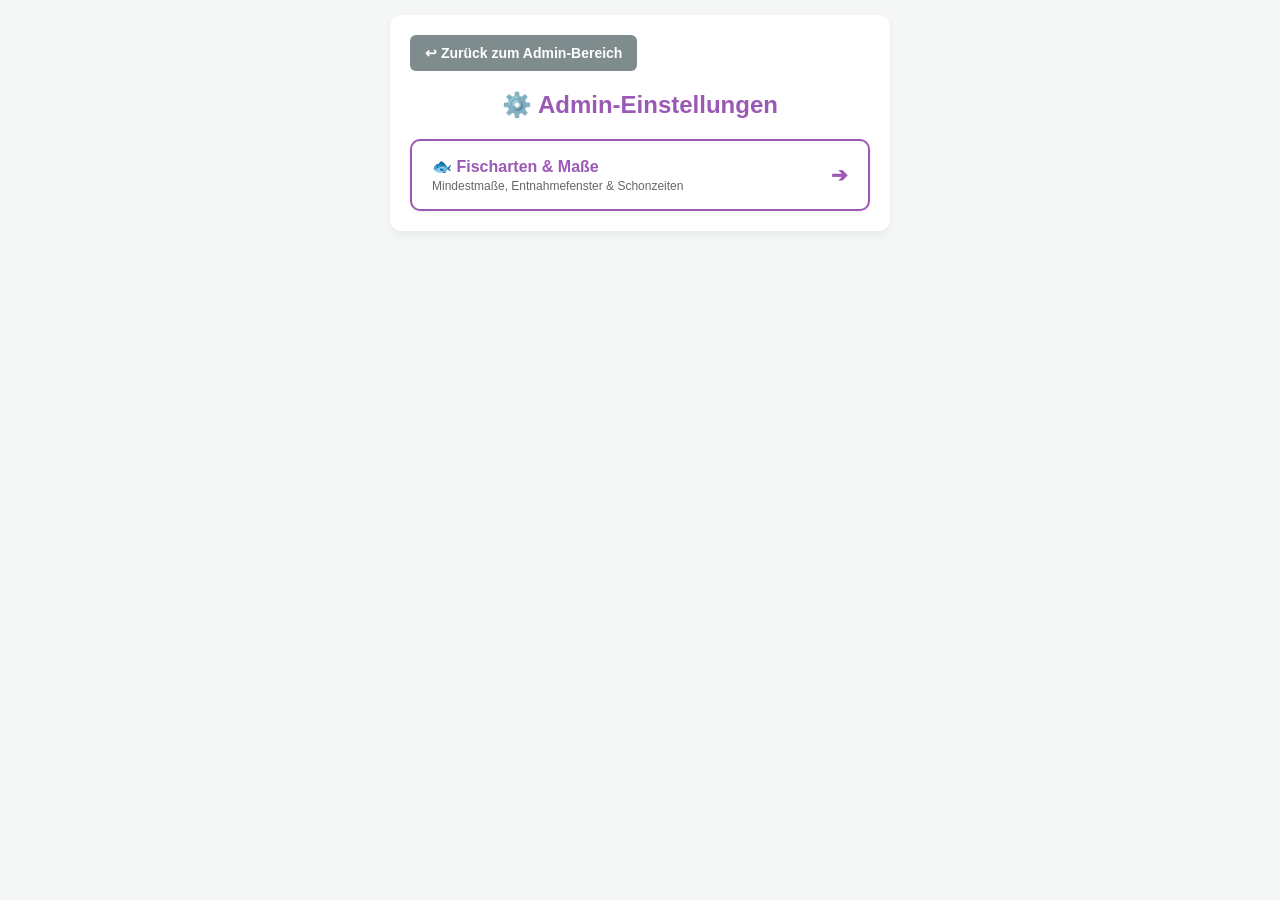
<file: admin-einstellungen.html>
<!DOCTYPE html>
<html lang="de">
<head>
    <meta charset="UTF-8">
    <meta name="viewport" content="width=device-width, initial-scale=1.0, maximum-scale=1.0, user-scalable=no">
    <title>Admin-Einstellungen - ASV Langschede</title>
    <style>
        :root {
            --primary-color: #9b59b6;
            --secondary-color: #8e44ad;
            --bg-color: #f4f7f5;
            --text-color: #333;
        }
        * { box-sizing: border-box; margin: 0; padding: 0; font-family: -apple-system, BlinkMacSystemFont, "Segoe UI", Roboto, sans-serif; }
        body { background-color: var(--bg-color); color: var(--text-color); padding: 15px; display: flex; flex-direction: column; align-items: center; }
        .container { width: 100%; max-width: 500px; background: white; padding: 20px; border-radius: 12px; box-shadow: 0 4px 10px rgba(0,0,0,0.05); }
        
        .top-bar { display: flex; justify-content: space-between; align-items: center; margin-bottom: 20px; }
        .btn-back { background-color: #7f8c8d; color: white; border: none; padding: 10px 15px; border-radius: 6px; cursor: pointer; text-decoration: none; font-size: 14px; font-weight: bold; }
        
        h2 { color: var(--primary-color); text-align: center; margin-bottom: 20px; }
        
        /* Das Menü für die verschiedenen Einstellungs-Bereiche */
        .einstellungs-menu { display: flex; flex-direction: column; gap: 15px; }
        
        .einstellungs-btn { 
            background-color: white; 
            color: var(--primary-color); 
            border: 2px solid var(--primary-color); 
            padding: 16px 20px; 
            font-size: 16px; 
            font-weight: bold; 
            border-radius: 10px; 
            cursor: pointer; 
            text-align: left; 
            display: flex; 
            justify-content: space-between; 
            align-items: center;
            transition: all 0.2s;
            box-shadow: 0 2px 5px rgba(0,0,0,0.05);
        }
        .einstellungs-btn:hover { 
            background-color: var(--primary-color); 
            color: white; 
        }
        .einstellungs-btn span { font-size: 20px; }
    </style>
</head>
<body>

<div class="container">
    <div class="top-bar">
        <a href="admin.html" class="btn-back">↩ Zurück zum Admin-Bereich</a>
    </div>

    <h2>⚙️ Admin-Einstellungen</h2>

    <!-- Die Auswahlbuttons für die einzelnen Einstellungs-Kategorien -->
    <div class="einstellungs-menu">
        <button class="einstellungs-btn" onclick="location.href='admin-fischeinstellung.html'">
            <div>
                🐟 Fischarten & Maße
                <div style="font-size: 12px; font-weight: normal; color: #666; margin-top: 3px;">Mindestmaße, Entnahmefenster & Schonzeiten</div>
            </div>
            <span>➔</span>
        </button>

        <!-- Hier können später weitere Einstellungs-Buttons ergänzt werden -->
    </div>
</div>

</body>
</html>
</file>
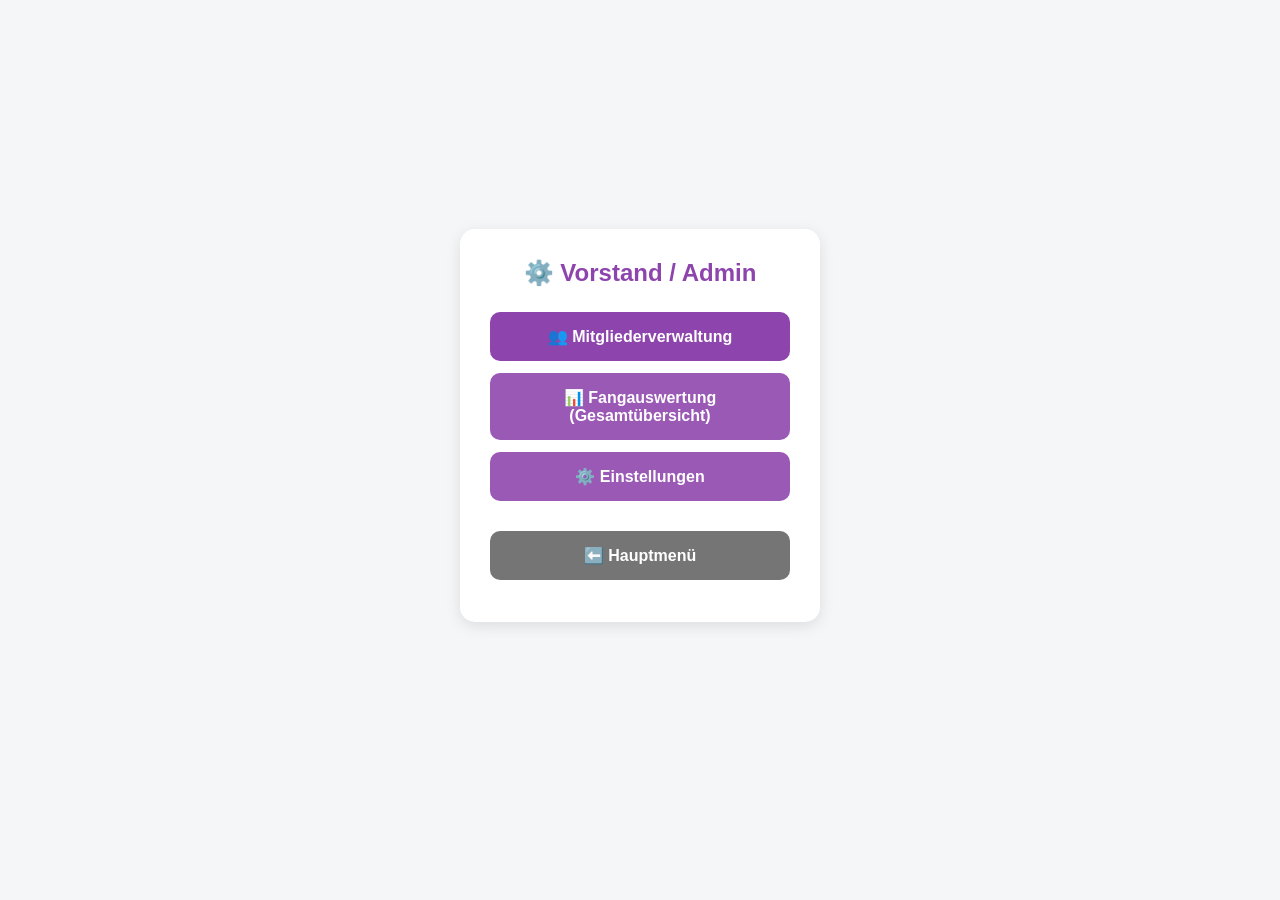
<file: admin.html>
<!DOCTYPE html>
<html lang="de">
<head>
    <meta charset="UTF-8">
    <meta name="viewport" content="width=device-width, initial-scale=1.0">
    <title>ASV Admin - Hauptmenü</title>
    <style>
        body {
            font-family: 'Segoe UI', sans-serif;
            background-color: #f4f6f8;
            margin: 0;
            padding: 20px;
            display: flex;
            flex-direction: column;
            align-items: center;
            justify-content: center;
            min-height: 90vh;
        }
        .container {
            background: white;
            padding: 30px;
            border-radius: 15px;
            box-shadow: 0 4px 15px rgba(0,0,0,0.1);
            width: 100%;
            max-width: 360px;
            box-sizing: border-box;
            text-align: center;
        }
        h2 { color: #8e44ad; margin-top: 0; margin-bottom: 25px; }
        .btn {
            display: block;
            width: 100%;
            padding: 15px;
            margin: 12px 0;
            border: none;
            border-radius: 10px;
            background-color: #8e44ad;
            color: white;
            font-size: 16px;
            font-weight: bold;
            cursor: pointer;
            text-decoration: none;
            box-sizing: border-box;
        }
        .btn-zurueck { background-color: #757575; margin-top: 30px; }
    </style>
</head>
<body>

    <div class="container">
        <h2>⚙️ Vorstand / Admin</h2>

        <button class="btn" onclick="location.href='admin-mitglieder.html'">👥 Mitgliederverwaltung</button>
        
        <button class="btn" style="background-color: #9b59b6;" onclick="location.href='admin-fangauswertung.html'">📊 Fangauswertung (Gesamtübersicht)</button>

        <button class="btn" style="background-color: #9b59b6;" onclick="location.href='admin-einstellungen.html'">⚙️ Einstellungen</button>

        <button class="btn btn-zurueck" onclick="location.href='index.html'">⬅️ Hauptmenü</button>
    </div>

</body>
</html>
</file>
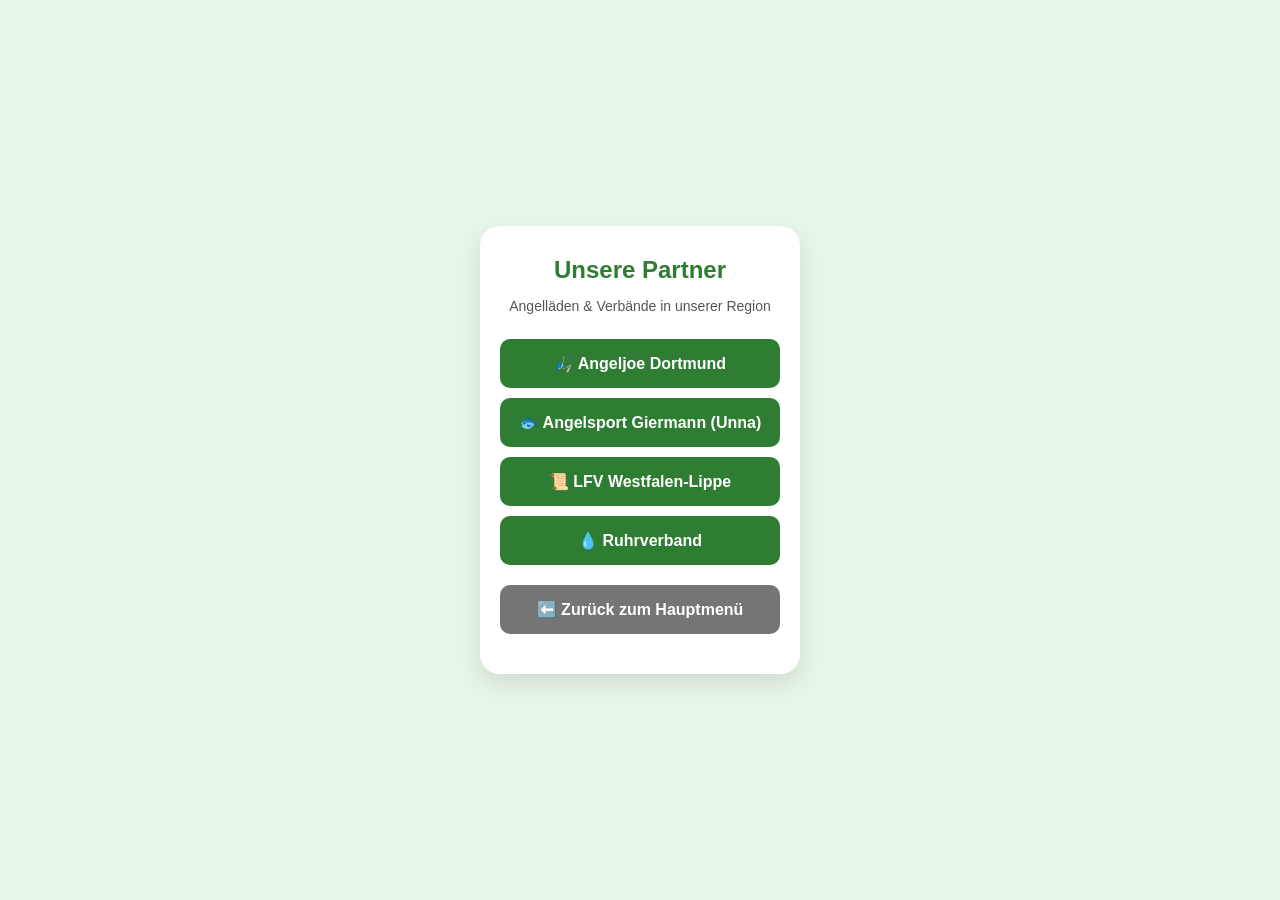
<file: partner.html>
<!DOCTYPE html>
<html lang="de">
<head>
    <meta charset="UTF-8">
    <meta name="viewport" content="width=device-width, initial-scale=1.0, maximum-scale=1.0, user-scalable=no">
    <title>ASV Langschede - Partner</title>

    <meta name="apple-mobile-web-app-capable" content="yes">
    <meta name="apple-mobile-web-app-status-bar-style" content="black">
    <meta name="apple-mobile-web-app-title" content="ASV Fangbuch">
    <link rel="manifest" href="manifest.json">
    <link rel="icon" type="image/png" sizes="512x512" href="icon.png">
    <link rel="apple-touch-icon" href="icon.png">

    <style>
        body { 
            font-family: 'Segoe UI', sans-serif; 
            background-color: #e8f5e9; 
            display: flex; 
            flex-direction: column; 
            justify-content: center; 
            align-items: center; 
            min-height: 100vh; 
            margin: 0; 
        }
        .container { 
            background: white; 
            padding: 30px 20px; 
            border-radius: 20px; 
            box-shadow: 0 10px 25px rgba(0,0,0,0.1); 
            text-align: center; 
            width: 320px; 
            box-sizing: border-box; 
        }
        h2 { color: #2e7d32; margin-bottom: 10px; margin-top: 0; }
        p.subtitle { color: #555; font-size: 14px; margin-bottom: 25px; }
        
        .btn { 
            display: block; 
            width: 100%; 
            padding: 15px; 
            margin: 10px 0; 
            border: none; 
            border-radius: 10px; 
            background-color: #2e7d32; 
            color: white; 
            font-size: 16px; 
            font-weight: bold;
            cursor: pointer; 
            text-decoration: none;
            box-sizing: border-box;
            transition: background-color 0.2s;
        }
        .btn:active {
            background-color: #1b5e20;
        }
        .btn-back {
            background-color: #757575;
            margin-top: 20px;
        }
    </style>
</head>
<body>

    <div class="container">
        <h2>Unsere Partner</h2>
        <p class="subtitle">Angelläden & Verbände in unserer Region</p>

        <!-- PARTNER 1: ANGELJOE DORTMUND -->
        <a href="https://www.angeljoe.de/filialen/angeljoe-angelladen-dortmund/?gad_source=1&gad_campaignid=21487899277&gbraid=0AAAAA91CoC3zMct1bKD0pcF8OaJQetwgK&gclid=Cj0KCQjwm8bTBhDWARIsAC9Hi8lglsSGZUO0KL3GVt86_2-CbYPq2UOxhU-i58rnfBHe0QnPm9VVqUcaAhfsEALw_wcB" target="_blank" rel="noopener" class="btn">
            🎣 Angeljoe Dortmund
        </a>

        <!-- PARTNER 2: ANGELSPORT GIERMANN UNNA -->
        <a href="https://www.angelsport-giermann.de" target="_blank" rel="noopener" class="btn">
            🐟 Angelsport Giermann (Unna)
        </a>

        <!-- PARTNER 3: LFV WESTFALEN-LIPPE -->
        <a href="https://www.lfv-westfalen.de" target="_blank" rel="noopener" class="btn">
            📜 LFV Westfalen-Lippe
        </a>

        <!-- PARTNER 4: RUHRVERBAND -->
        <a href="https://www.ruhrverband.de" target="_blank" rel="noopener" class="btn">
            💧 Ruhrverband
        </a>

        <!-- ZURÜCK ZUM DASHBOARD -->
        <button class="btn btn-back" onclick="location.href='index.html'">⬅️ Zurück zum Hauptmenü</button>
    </div>

    <script>
        // Verhindert Pull-to-Refresh auf Mobilgeräten
        let touchStart_Y = 0;
        document.addEventListener('touchstart', function(e) {
            if (e.touches.length === 1) {
                touchStart_Y = e.touches[0].clientY;
            }
        }, { passive: false });

        document.addEventListener('touchmove', function(e) {
            const touchMove_Y = e.touches[0].clientY;
            const touchDiff_Y = touchMove_Y - touchStart_Y;
            if (window.scrollY === 0 && touchDiff_Y > 0) {
                e.preventDefault();
            }
        }, { passive: false });
    </script>
</body>
</html>
</file>
